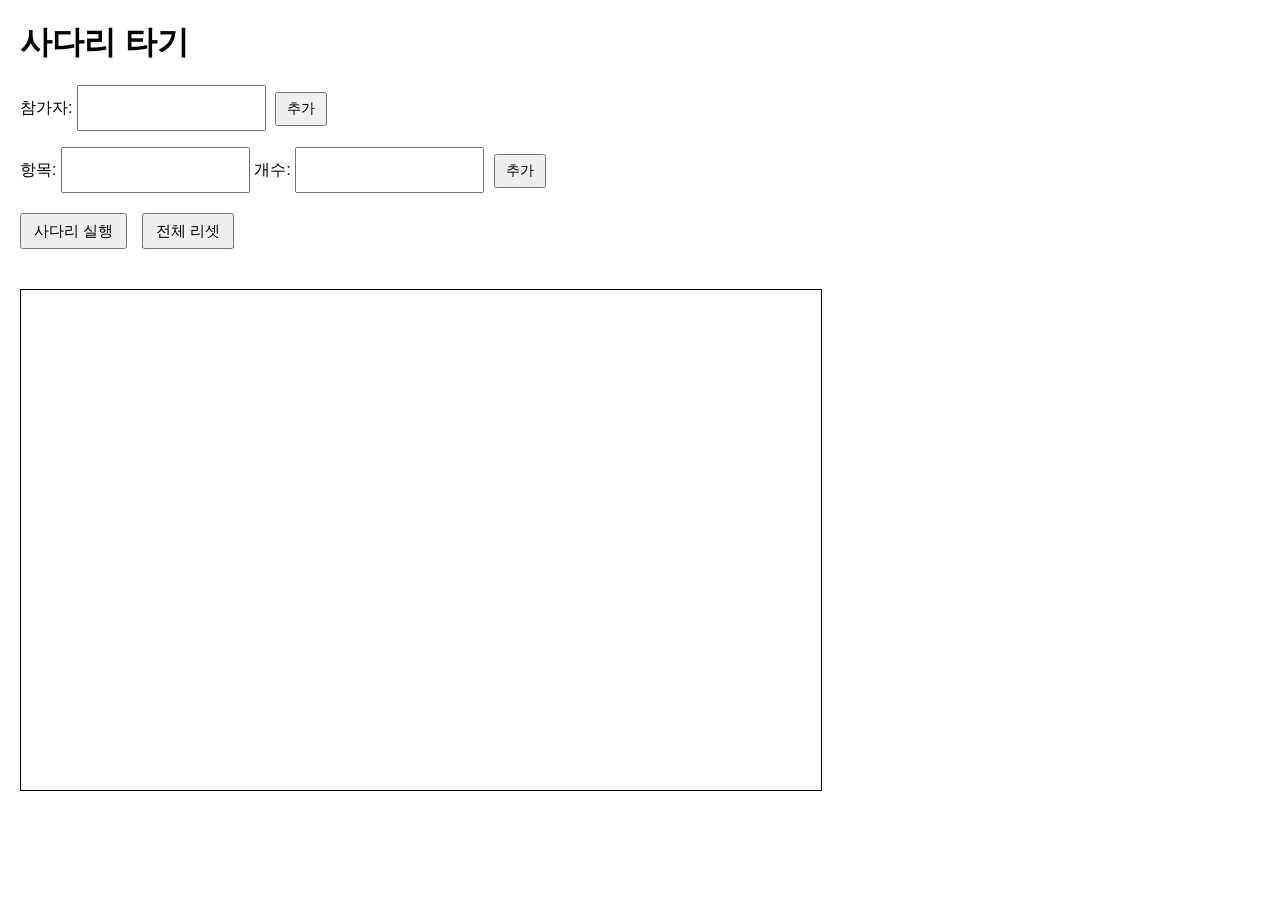
<file: index.html>
<!DOCTYPE html>
<html lang="ko">
<head>
  <meta charset="UTF-8">
  <title>사다리 타기</title>
  <link rel="stylesheet" href="style.css">
</head>
<body>
  <h1>사다리 타기</h1>

  <div class="input-group">
    참가자: <input id="playerInput" type="text">
    <button id="addPlayerBtn">추가</button>
    <ul id="playerList"></ul>
  </div>

  <div class="input-group">
    항목: <input id="itemName" type="text">
    개수: <input id="itemCount" type="number">
    <button id="addItemBtn">추가</button>
    <ul id="itemList"></ul>
  </div>

  <div class="control-group">
    <button id="drawBtn">사다리 실행</button>
    <button id="resetBtn">전체 리셋</button>
  </div>

  <canvas id="ladderCanvas" width="800" height="500"></canvas>

  <div id="playerButtons"></div>
  <div id="result"></div>

  <script src="script.js"></script>
</body>
</html>
</file>
<file: style.css>
body {
  font-family: Arial, sans-serif;
  margin: 20px;
}

h1 {
  margin-bottom: 20px;
}

.input-group {
  margin-bottom: 15px;
}

.input-group input {
  height: 32px;
  padding: 5px;
  font-size: 14px;
}

.input-group button {
  height: 34px;
  padding: 5px 10px;
  font-size: 14px;
  margin-left: 5px;
}

.control-group {
  margin: 20px 0;
}

.control-group button {
  height: 36px;
  padding: 6px 12px;
  font-size: 15px;
  margin-right: 10px;
}

canvas {
  border: 1px solid #000;
  margin-top: 20px;
}

#playerButtons button {
  margin: 5px;
  padding: 6px 12px;
  font-size: 14px;
}

#result {
  margin-top: 20px;
}

#result table {
  border-collapse: collapse;
  width: 400px;
}

#result th, #result td {
  border: 1px solid #000;
  padding: 6px;
  text-align: center;
}
</file>
